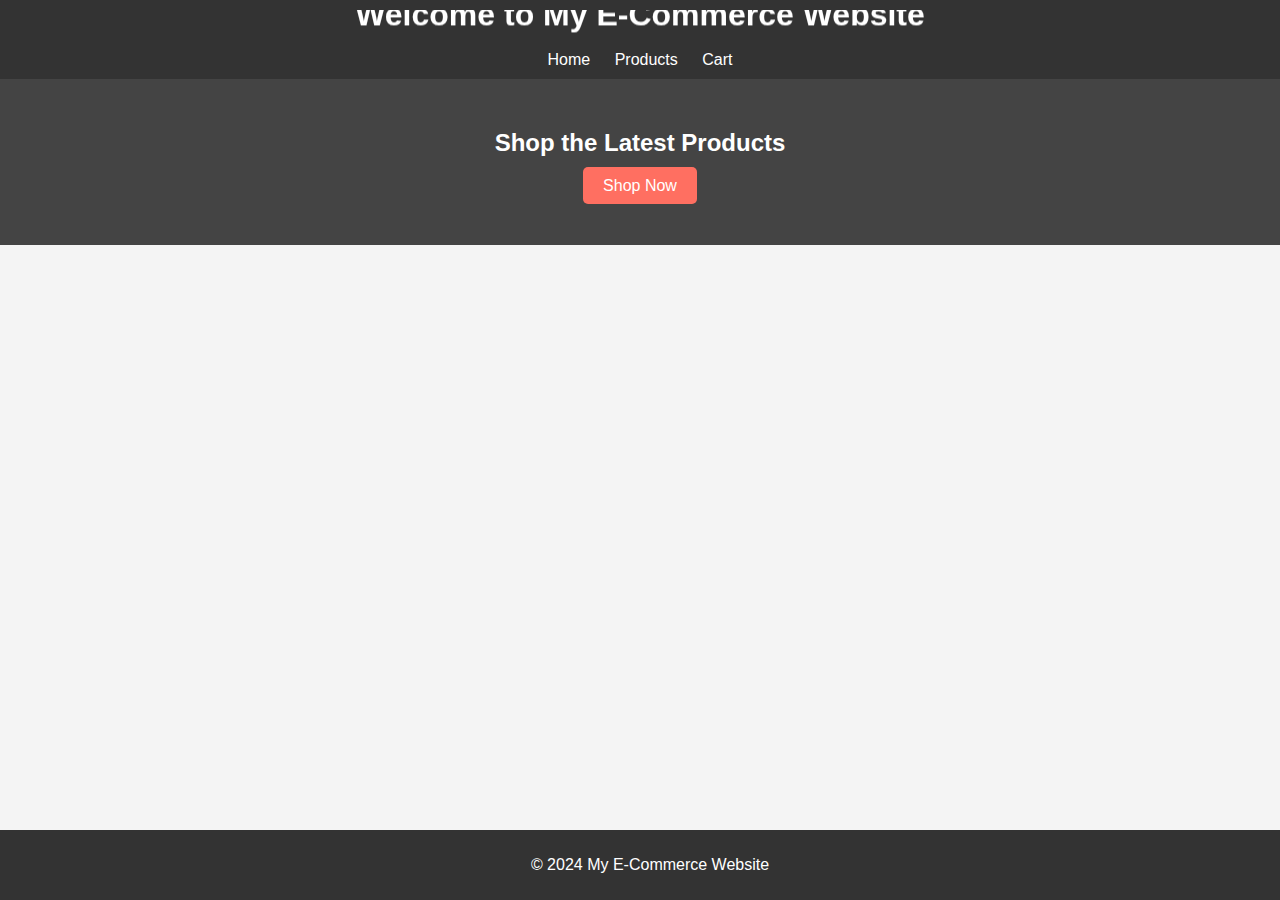
<file: index.html>
<!DOCTYPE html>
<html lang="en">
<head>
    <meta charset="UTF-8">
    <meta name="viewport" content="width=device-width, initial-scale=1.0">
     <title>My E-Commerce Website</title>
    <link rel="stylesheet" href="style.css">
</head>
<body>
    <header>
        <marquee direction="up">  <h1 align="center" >Welcome to My E-Commerce Website</h1> </marquee>
        <nav>
            <a href="index.html">Home</a>
            <a href="product.html">Products</a>
            <a href="cart.html">Cart</a>
        </nav>
    </header>
    
    <main>
        <section class="hero">
            <h2>Shop the Latest Products</h2>
            <a href="product.html" class="btn">Shop Now</a>
        </section>
    </main>
    
    <footer>
        <p>&copy; 2024 My E-Commerce Website</p>
    </footer>
</body>
</html>
</file>
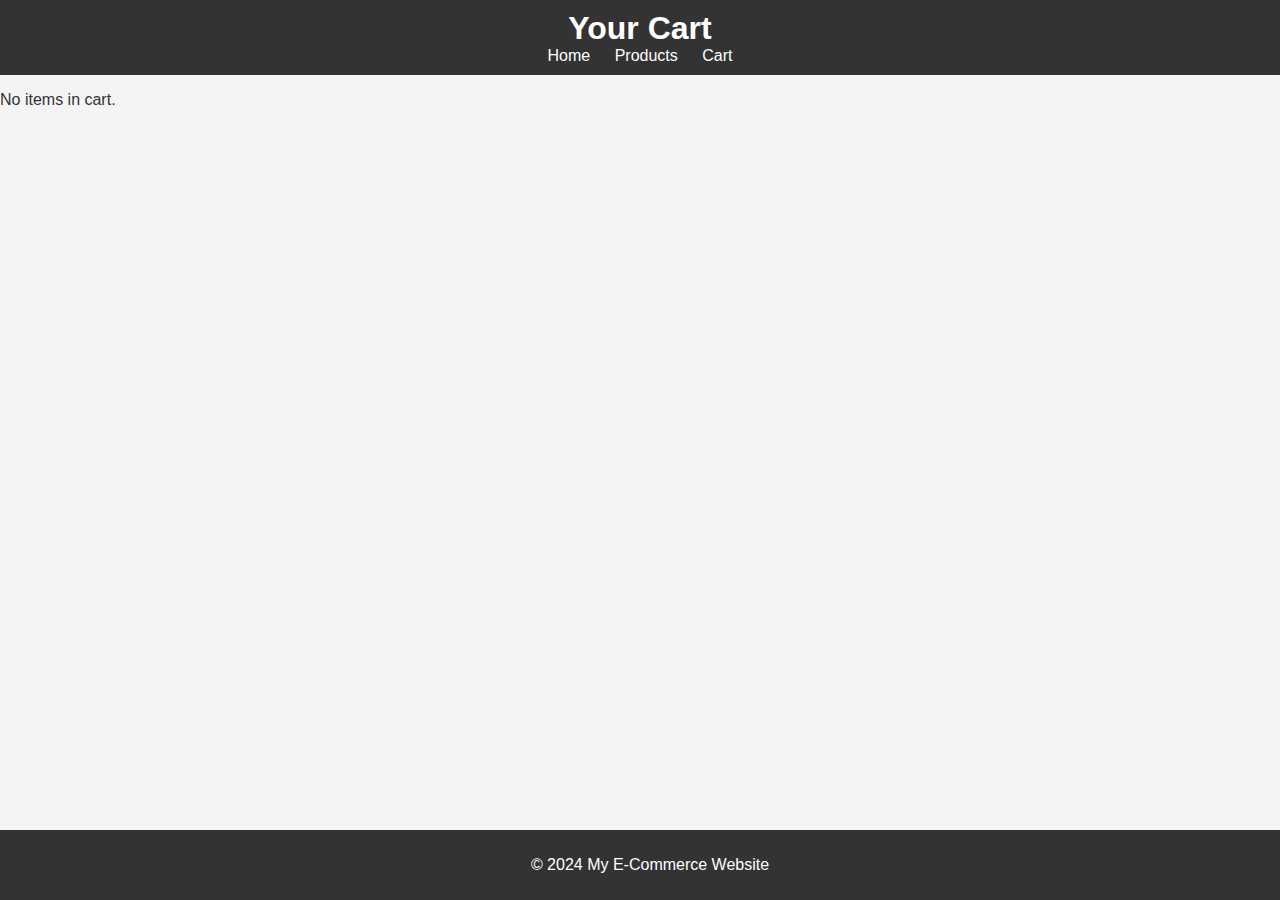
<file: cart.html>
<!DOCTYPE html>
<html lang="en">
<head>
    <meta charset="UTF-8">
    <meta name="viewport" content="width=device-width, initial-scale=1.0">
    <title>Cart - My E-Commerce Website</title>
    <link rel="stylesheet" href="style.css">
</head>
<body>
    <header>
        <h1>Your Cart</h1>
        <nav>
            <a href="index.html">Home</a>
            <a href="product.html">Products</a>
            <a href="cart.html">Cart</a>
        </nav>
    </header>
    
    <main>
        <section class="cart-items">
            <p>No items in cart.</p>
        </section>
    </main>
    
    <footer>
        <p>&copy; 2024 My E-Commerce Website</p>
    </footer>
    <script src="script.js"></script>
</body>
</html>
</file>
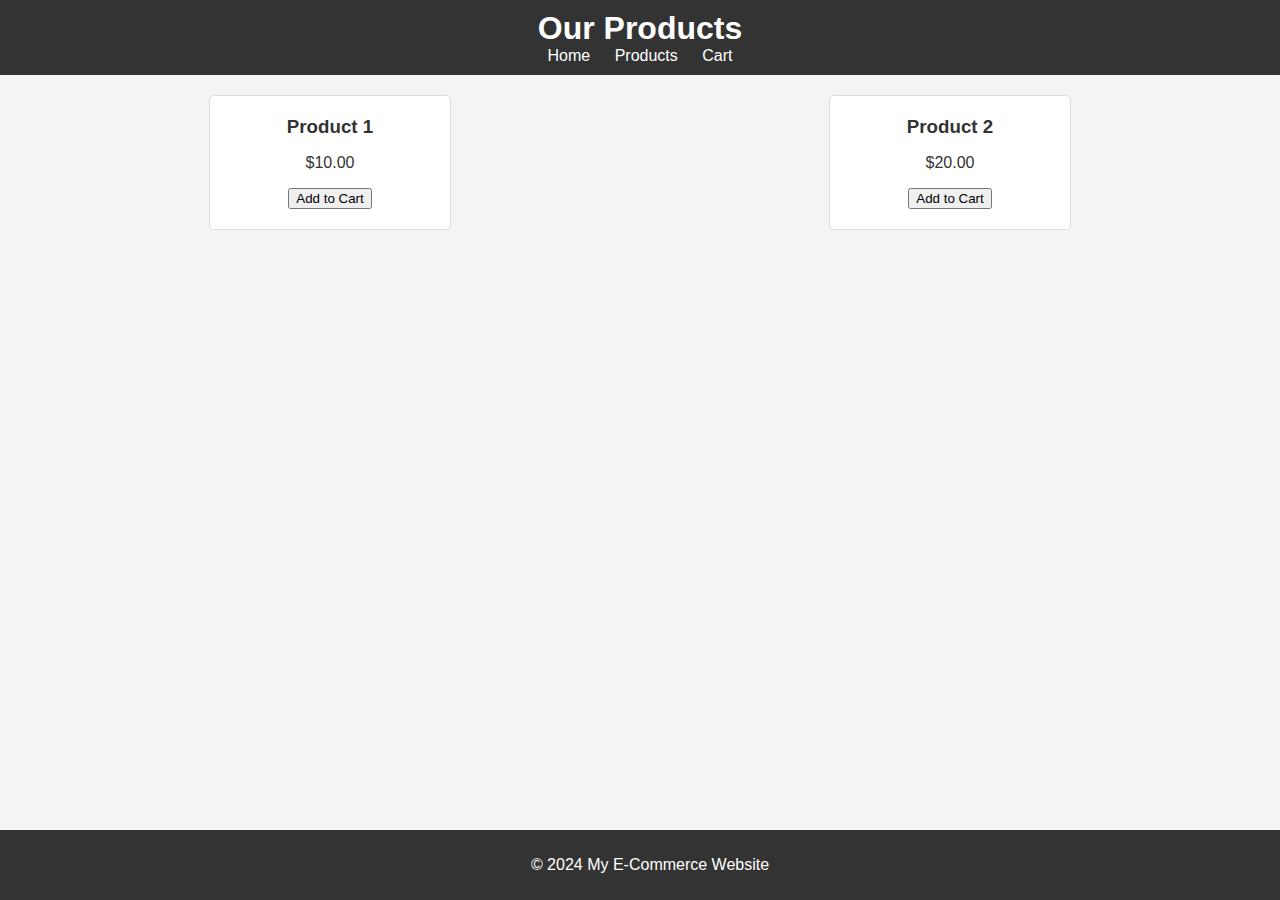
<file: product.html>
<!DOCTYPE html>
<html lang="en">
<head>
    <meta charset="UTF-8">
    <meta name="viewport" content="width=device-width, initial-scale=1.0">
    <title>Products - My E-Commerce Website</title>
    <link rel="stylesheet" href="style.css">
</head>
<body>
    <header>
        <h1>Our Products</h1>
        <nav>
            <a href="index.html">Home</a>
            <a href="product.html">Products</a>
            <a href="cart.html">Cart</a>
        </nav>
    </header>
    
    <main>
        <section class="product-list">
            <div class="product" data-id="1">
                <h3>Product 1</h3>
                <p>$10.00</p>
                <button onclick="addToCart(1)">Add to Cart</button>
            </div>
            <div class="product" data-id="2">
                <h3>Product 2</h3>
                <p>$20.00</p>
                <button onclick="addToCart(2)">Add to Cart</button>
            </div>
        </section>
    </main>
    
    <footer>
        <p>&copy; 2024 My E-Commerce Website</p>
    </footer>
    <script src="script.js"></script>
</body>
</html>
</file>
<file: style.css>
body {
    font-family: Arial, sans-serif;
    margin: 0;
    padding: 0;
    background-color: #f4f4f4;
    color: #333;
}

header {
    background-color: #333;
    color: #fff;
    padding: 10px 0;
    text-align: center;
}

header h1 {
    margin: 0;
}

nav a {
    color: #fff;
    margin: 0 10px;
    text-decoration: none;
}

.hero {
    padding: 50px;
    text-align: center;
    background-color: #444;
    color: #fff;
}

.hero h2 {
    margin: 0 0 20px;
}

.btn {
    background-color: #ff6f61;
    color: #fff;
    padding: 10px 20px;
    text-decoration: none;
    border-radius: 5px;
}

.product-list {
    display: flex;
    justify-content: space-around;
    padding: 20px;
}

.product {
    background-color: #fff;
    padding: 20px;
    border: 1px solid #ddd;
    border-radius: 5px;
    text-align: center;
    width: 200px;
}

.product h3 {
    margin: 0 0 10px;
}

footer {
    text-align: center;
    padding: 10px;
    background-color: #333;
    color: #fff;
    position: absolute;
    width: 100%;
    bottom: 0;
}
</file>
